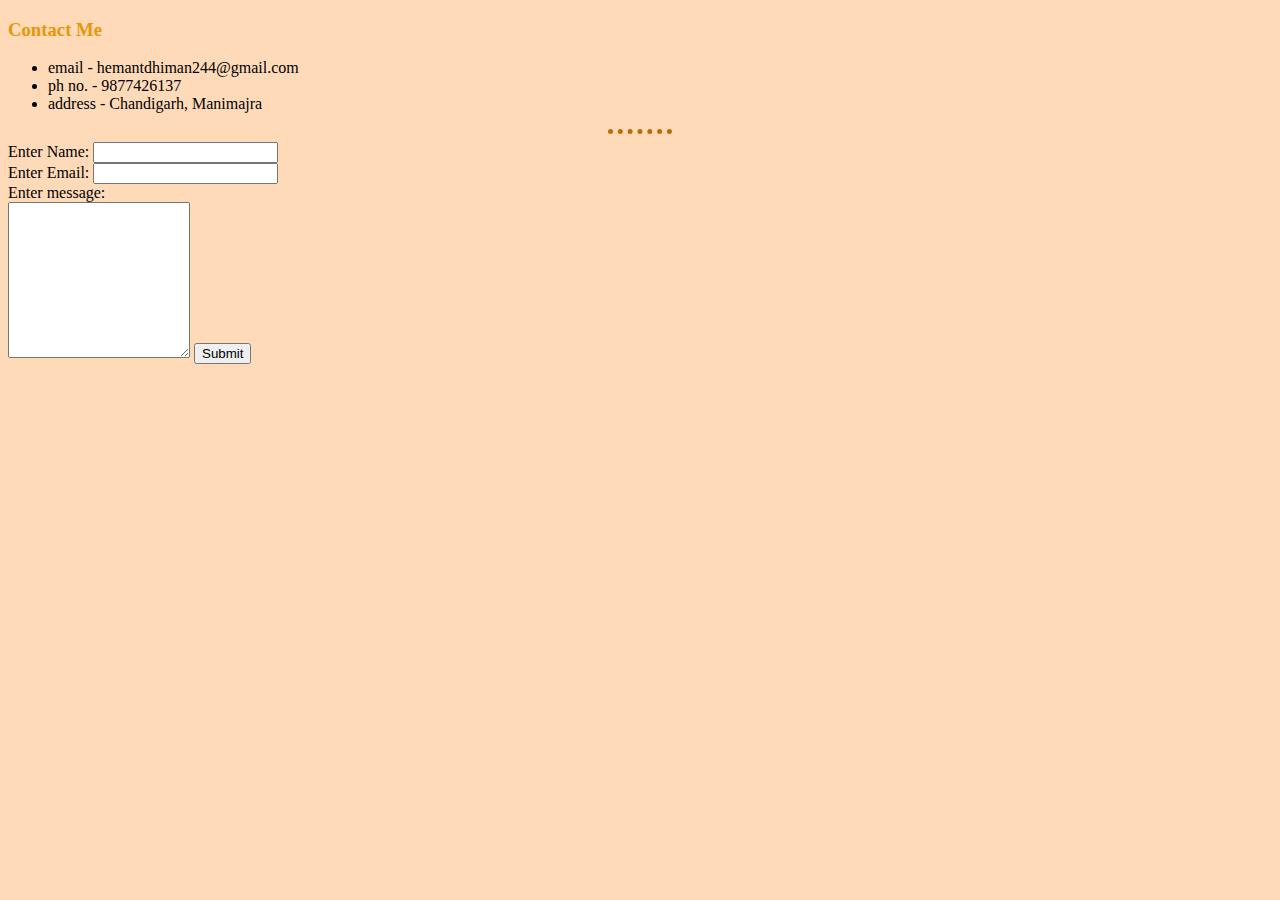
<file: contact.html>
<!DOCTYPE html>
<html lang="en">
<head>
    <meta charset="UTF-8">
    <meta http-equiv="X-UA-Compatible" content="IE=edge">
    <meta name="viewport" content="width=device-width, initial-scale=1.0">
    <title>Document</title>
    <link rel="stylesheet" href="style.css">
</head>
<body>
    <h3>Contact Me</h3>
    <ul>
        <li>email - hemantdhiman244@gmail.com</li>
        <li>ph no. - 9877426137</li>
        <li>address -  Chandigarh, Manimajra</li>
    </ul><hr>
    <form action="mailto:hob@244" method="post" enctype="text/plain">
        <label>Enter Name: </label>
        <input type="text" name="your name"><br>
        <!-- <input type="submit"><br> -->
        <!-- <input type="color">
        <input type="checkbox"><br>
        <input type="radio"><br>
        <input type="date"><br>
        <input type="range"><br> -->
        <label>Enter Email: </label>
        <input type="email" name="your email"><br>
        <!-- <label>Enter password: </label>
        <input type="password" name="your password"><br> -->
        <label>Enter message: </label><br>
        <textarea name="your message" name="your message"rows="10" cols="20"></textarea>
        <input type="submit">
    
    </form>
</body>
</html>
</file>
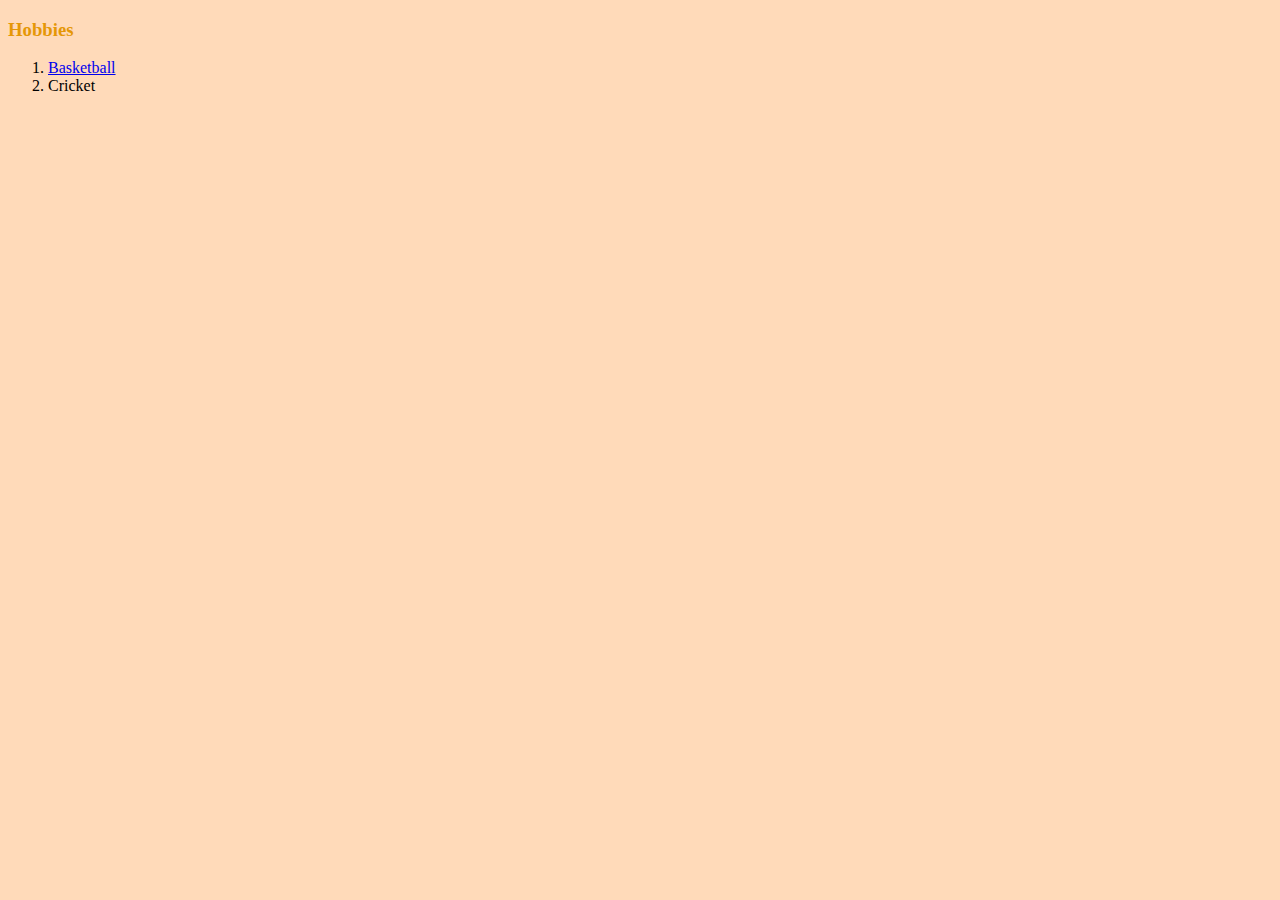
<file: hobbies.html>
<!DOCTYPE html>
<html lang="en">
<head>
    <meta charset="UTF-8">
    <meta http-equiv="X-UA-Compatible" content="IE=edge">
    <meta name="viewport" content="width=device-width, initial-scale=1.0">
    <title>Document</title>
    <link rel="stylesheet" href="style.css">
</head>
<body>
    <h3>Hobbies</h3>
    <ol>
        <li><a href="https://www.youtube.com/watch?v=7RS8TdpCOdc&ab_channel=MotionStation">Basketball</a></li>
        <li>Cricket</li>
    </ol>
</body>
</html>
</file>
<file: style.css>
body{
    background-color: peachpuff;
}
hr{
    /* background-color: white; */
    border-style:none;
    border-top-style: dotted;
    height: 0px;
    width: 5%;
    border-width:5px;
    border-color: #b96c08;
}
img{
    height: 200px;
}
h1,h3{
    color: rgb(229, 151, 7);
}
</file>
